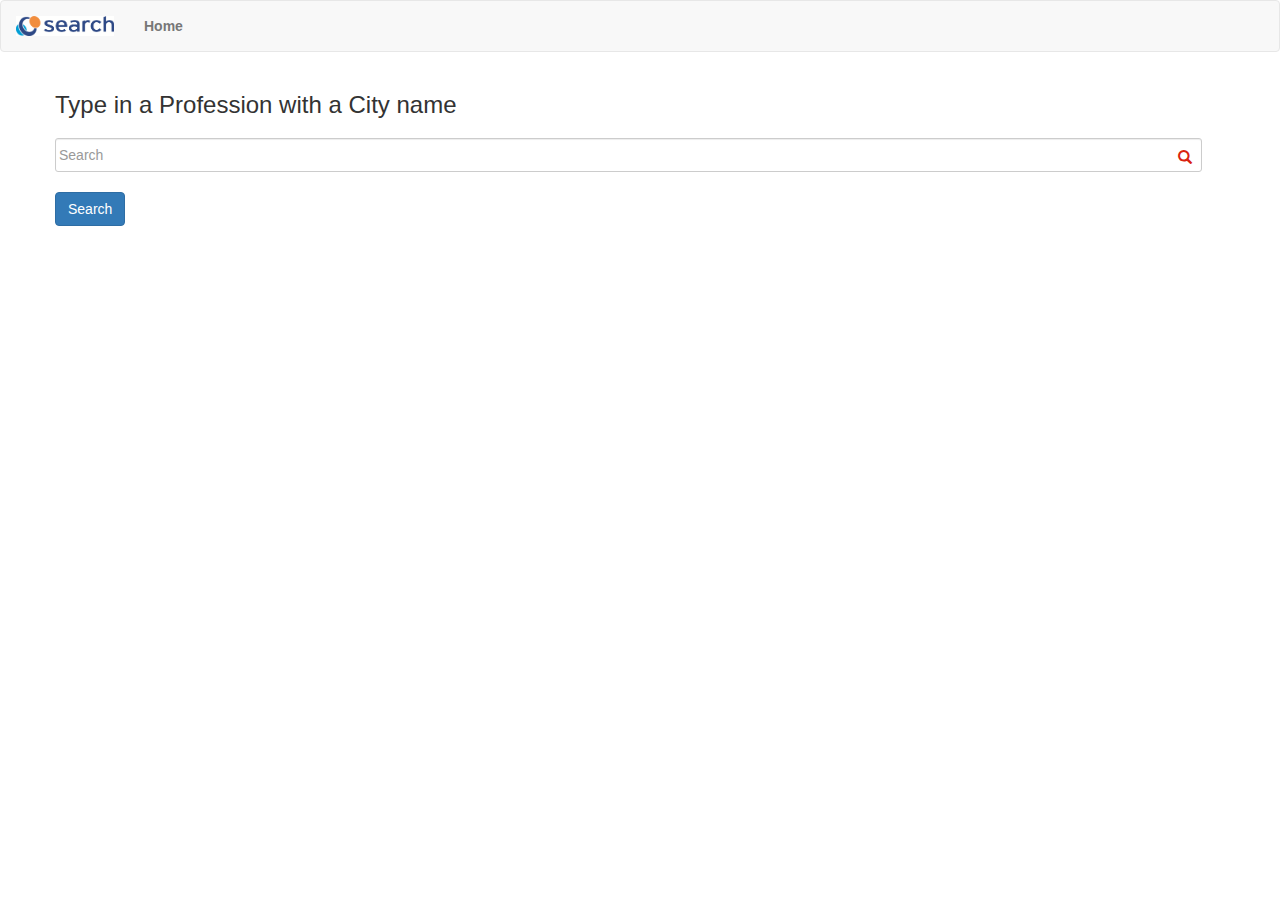
<file: templates/index.html>
<html>
<head>
<script type="text/javascript" src = "../assets/js/jquery-3.3.1.min.js"></script>
<link rel="shortcut icon" type="image/png" href="../assets/images/favicon.png"/>

<!-- Latest compiled and minified JavaScript -->
<script src="../assets/js/bootstrap.js"></script>
<!-- Latest compiled and minified CSS -->
<link rel="stylesheet" type="text/css" href="../assets/css/bootstrap.css">
<link rel="stylesheet" type="text/css" href="../assets/css/styles.css">
<title>SearchEngine</title>
</head>

<body>
<nav class="navbar navbar-default">
  <div class="container-fluid">
    <!-- Brand and toggle get grouped for better mobile display -->
    <div class="navbar-header">
      <button type="button" class="navbar-toggle collapsed" data-toggle="collapse" data-target="#bs-example-navbar-collapse-1" aria-expanded="false">
        <span class="sr-only">Toggle navigation</span>
        <span class="icon-bar"></span>
        <span class="icon-bar"></span>
        <span class="icon-bar"></span>
      </button>
      <img src = "../assets/images/logo.png" class="navbar-brand" width="128" height="428">
    </div>

    <!-- Collect the nav links, forms, and other content for toggling -->
    <div class="collapse navbar-collapse" id="bs-example-navbar-collapse-1">
      <ul class="nav navbar-nav">
        
            <li><a href="/"><strong>Home</strong></a></li>
          </ul>
        </li>
      </ul>
      
        </li>
      </ul>
    </div><!-- /.navbar-collapse -->
  </div><!-- /.container- fluid -->
</nav>

<!--Pulling Awesome Font -->
<link href="//maxcdn.bootstrapcdn.com/font-awesome/4.2.0/css/font-awesome.min.css" rel="stylesheet">

<div class="container">
    <div class="row">
        <div>
            <div class="head">
            <span style="white-space:nowrap;"><h3>Type in a Profession with a City name</h3></span>
            <div class="container">
              <div class="row">
                       <div id="custom-search-input">
                                        <div class="input-group col-md-12">
                                            <input type="text" class="search-query form-control" id = "query" placeholder="Search" />
                                            <span class="input-group-btn">
                                                <button class="btn btn-danger" type="button">
                                                    <span class=" glyphicon glyphicon-search"></span>
                                                </button>
                                            </span>
                                        </div>
                                    </div>
              </div>
            </div>
            </br>
            <div class="wrapper">
            <span class="group-btn">     
                <button class="btn btn-primary btn-md" id="goBtn">Search</button>
            </span>
            </div>
            </div>
        
        </div>
    </div>
</div>


<script type="text/javascript">
  $('button#goBtn').on('click', function(){
    var query = $('input#query').val();
    window.location.replace('/results/' + query);
  });
</script>
</body>
</html>
</file>
<file: assets/css/styles.css>
#custom-search-input {
        margin:0;
        margin-top: 10px;
        padding: 0;
    }
 
    #custom-search-input .search-query {
        padding-right: 3px;
        padding-right: 4px \9;
        padding-left: 3px;
        padding-left: 4px \9;
        /* IE7-8 doesn't have border-radius, so don't indent the padding */
 
        margin-bottom: 0;
        -webkit-border-radius: 3px;
        -moz-border-radius: 3px;
        border-radius: 3px;
    }
 
    #custom-search-input button {
        border: 0;
        background: none;
        /** belows styles are working good */
        padding: 2px 5px;
        margin-top: 2px;
        position: relative;
        left: -28px;
        /* IE7-8 doesn't have border-radius, so don't indent the padding */
        margin-bottom: 0;
        -webkit-border-radius: 3px;
        -moz-border-radius: 3px;
        border-radius: 3px;
        color:#D9230F;
    }
 
    .search-query:focus + button {
        z-index: 3;   
    }
</file>
